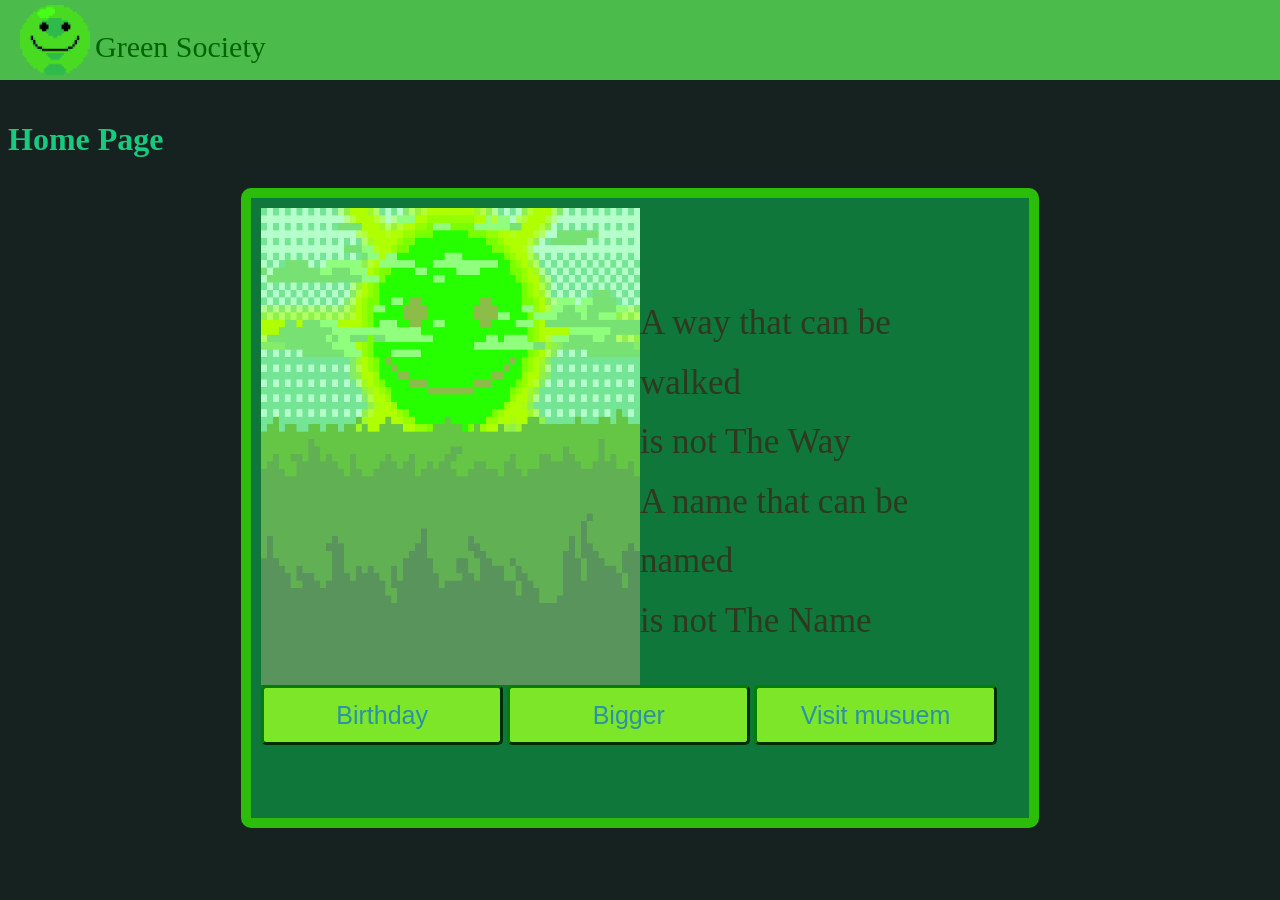
<file: javascriptfirst/index.html>
<!DOCTYPE html>
<html lang="en">

<head>
    <script src="index.js" defer></script>
    <meta charset="UTF-8">
    <meta name="viewport" content="width=device-width, initial-scale=1.0">
    <meta name="robots" content="noindex, nofollow">

    <title>Green Realm</title>
    <link rel="icon" type="image/png" href="images/logo.png">

    <link rel="stylesheet" href="index.css">
</head>

<body>
    <div class=bar>
        <img style="padding-left: 20px; padding-right: 5px; padding-bottom: 5px; padding-top: 5px;"
            src="images/logo.png" alt="Logo">
        <p style="font-size: 30px; color:darkgreen;">Green Society</p>
    </div>

    <h1>Home Page</h1>

    <div class="card" style="margin-top: 30px;">
        <div style="display:flex; justify-content: space-between;">
            <img style="width: 50%; float: left;" src="images/green sun.png" alt="Sun">
            <p
                style="color:rgb(47, 57, 31) ; line-height: 1.7; font-size: 35px; padding-right: 50px; padding-top: 50px;">
                A way that can be
                walked<br>
                is not The Way<br>
                A name that can be named<br>
                is not The Name</p>
        </div>
        <button class=button onclick="revealMessage()">Birthday</button>

        <button class=button onclick="biggerMessage()">Bigger</button>
        <button class=button onclick="goToPage('musuem.html')"> Visit musuem</button>
        <p id="hiddenMessage" class="smallText" style="padding-left: 50%;"> Happy birthday</p>
    </div>

</body>

</html>
</file>
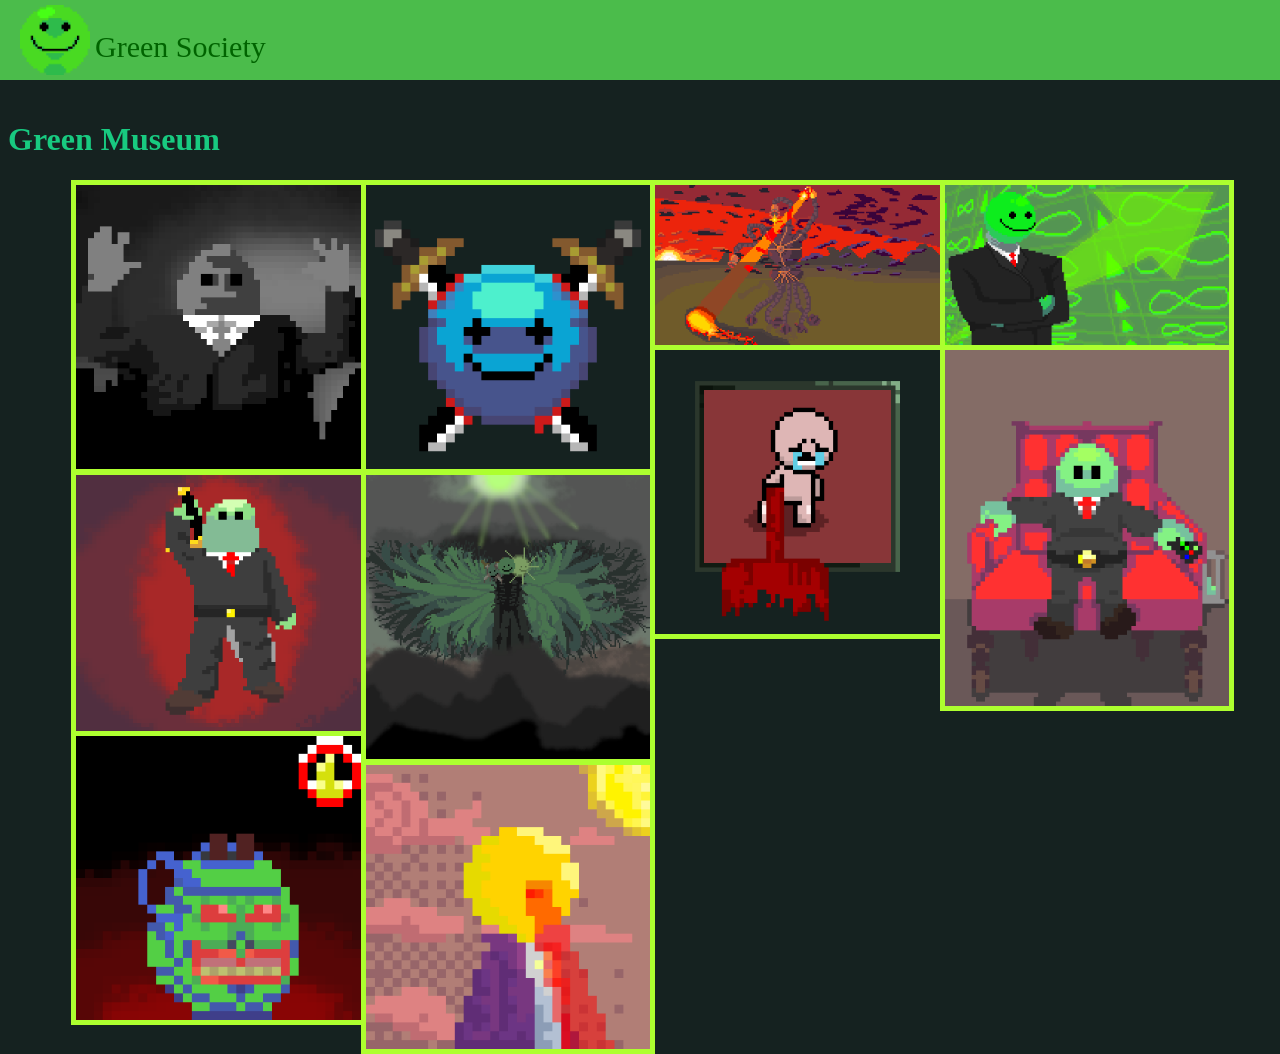
<file: javascriptfirst/musuem.html>
<!DOCTYPE html>
<html lang="en">

<head>
    <script src="musuem.js" defer></script>
    <meta charset="UTF-8">
    <meta name="viewport" content="width=device-width, initial-scale=1.0">
    <meta name="robots" content="noindex, nofollow">

    <title>Green Musuem</title>
    <link rel="icon" type="image/png" href="images/logo.png">
    <link rel="stylesheet" href="index.css">


</head>

<body>
    <div class=bar>
        <img style="padding-left: 20px; padding-right: 5px; padding-bottom: 5px; padding-top: 5px;"
            src="images/logo.png" alt="Logo">
        <p style="font-size: 30px; color:darkgreen;">Green Society</p>
    </div>

    <h1>Green Museum</h1>
    <div id="gallery">


    </div>
</body>

</html>
</file>
<file: javascriptfirst/index.css>
body {
    background-color: rgb(21, 34, 32);
}

h1 {
    color: rgb(24, 202, 128);
    padding-top: 100px;
}

.bar {
    z-index: 1001;
    position: fixed;
    top: 0px;
    left: 0px;
    background-color: rgb(75, 188, 75);
    width: 100%;
    height: 80px;
    display: flex;
}

#gallery {
    position: relative;
    gap: 20px;
    align-items: flex-start;
    flex-wrap: wrap;
    /* If there's no space in the right for the image, go to the next row */
    width: 90%;
    margin: 0 auto;

}

.museumImage {
    display: block;
    border-width: 5px;
    border-style: solid;
    border-color: greenyellow;
    float: left
}

img.big {
    display: block;
    width: 500px;
    border-radius: 50px;
    border-width: 10px;
    border-style: solid;
    border-color: black;

}


#hiddenMessage {
    display: none;
}

.smallText {
    font-size: 10px
}

.bigText {
    font-size: 50px
}

.button {
    width: 32%;
    height: 10%;
    font-size: 25px;
    background-color: rgb(126, 230, 40);
    border-width: 3px;
    border-color: green;
    border-radius: 5px;
    color: rgb(42, 147, 165);
}

.card {
    margin: 0 auto;



    border: 10px solid rgb(44, 189, 11);
    background-color: rgb(15, 119, 58);
    border-radius: 10px;
    padding: 10px 10px 10px 10px;
    width: 60%;
    height: 600px;

}
</file>
